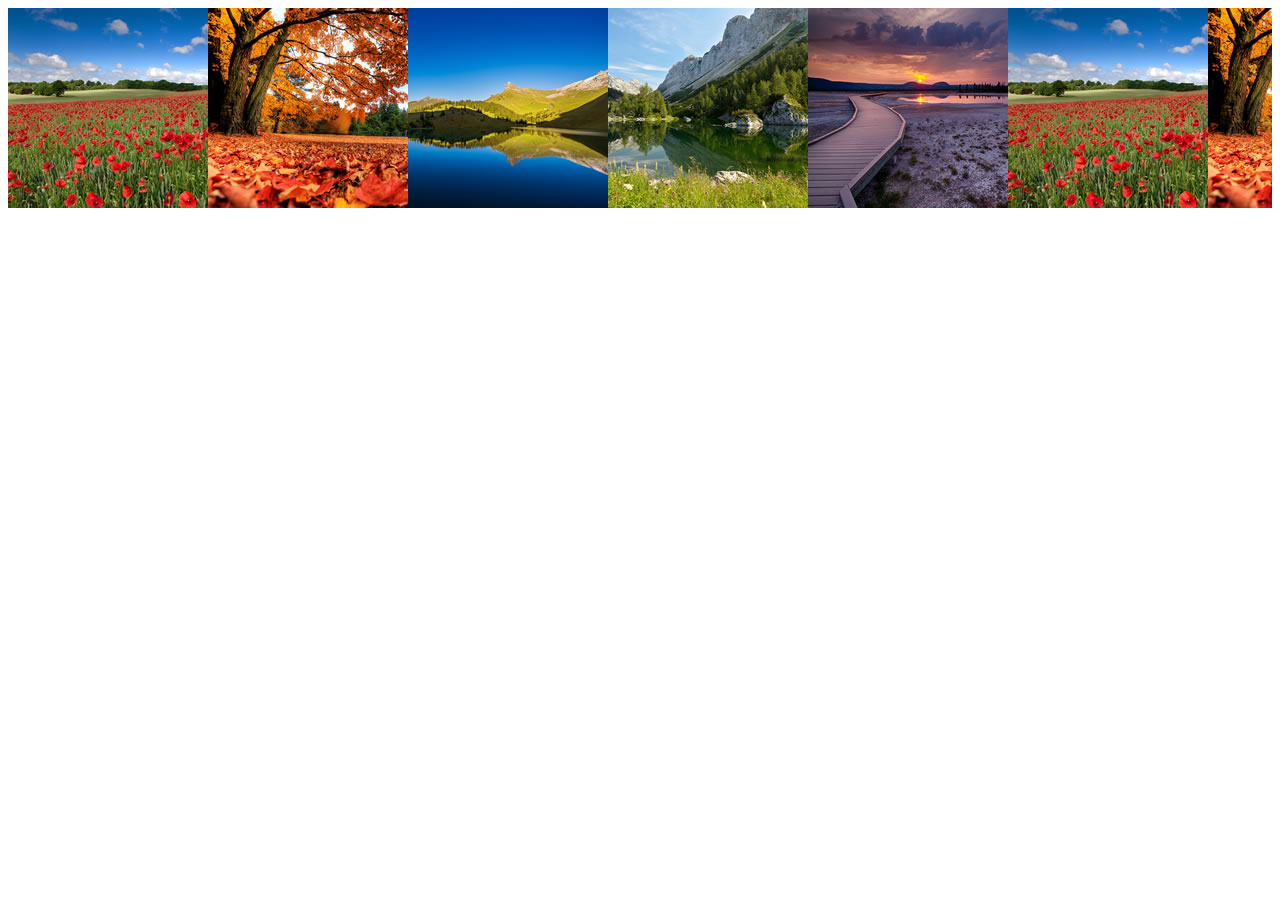
<file: jquery/index.html>
<!DOCTYPE html>
<html lang="en">
<head>
    <meta charset="UTF-8">
    <meta name="viewport" content="width=device-width">
    <title>Document</title>
    <!-- the CSS for Smooth Touch Scroll -->
    <link rel="Stylesheet" type="text/css" href="assets/css/smoothTouchScroll.css" />
    <link rel="Stylesheet" type="text/css" href="assets/css/style.css" />
   
</head>
<body>
    <div id="TouchScroller">
        <img src="assets/img/foto1.jpg" alt="Demo image" id="field" />
        <img src="assets/img/foto2.jpg" alt="Demo image" id="gnome" />
        <img src="assets/img/foto3.jpg" alt="Demo image" id="pencils" />
        <img src="assets/img/foto4.jpg" alt="Demo image" id="golf" />
        <img src="assets/img/foto5.jpg" alt="Demo image" id="river" />
        <img src="assets/img/foto1.jpg" alt="Demo image" id="field" />
        <img src="assets/img/foto2.jpg" alt="Demo image" id="gnome" />
        <img src="assets/img/foto3.jpg" alt="Demo image" id="pencils" />
        <img src="assets/img/foto4.jpg" alt="Demo image" id="golf" />
        <img src="assets/img/foto5.jpg" alt="Demo image" id="river" />
        <img src="assets/img/foto1.jpg" alt="Demo image" id="field" />
        <img src="assets/img/foto2.jpg" alt="Demo image" id="gnome" />
        <img src="assets/img/foto3.jpg" alt="Demo image" id="pencils" />
        <img src="assets/img/foto4.jpg" alt="Demo image" id="golf" />
        <img src="assets/img/foto5.jpg" alt="Demo image" id="river" />
        <img src="assets/img/foto1.jpg" alt="Demo image" id="field" />
        <img src="assets/img/foto2.jpg" alt="Demo image" id="gnome" />
        <img src="assets/img/foto3.jpg" alt="Demo image" id="pencils" />
        <img src="assets/img/foto4.jpg" alt="Demo image" id="golf" />
        <img src="assets/img/foto5.jpg" alt="Demo image" id="river" />
    </div>
    <!-- jQuery - Get it from Google API's -->
    <script src="assets/js/jquery.min.js"></script>
    <!-- jQuery UI - contains only widget -->
    <script src="assets/js/jquery-ui-1.10.3.custom.min.js"></script>
    <!-- jQuery kinetic -->
    <script src="assets/js/jquery.kinetic.min.js"></script>
    <!-- Smooth Touch Scroll -->
    <script src="assets/js/jquery.smoothTouchScroll.min.js"></script>

    <script src="assets/js/script.js"></script>
</body>
</html>
</file>
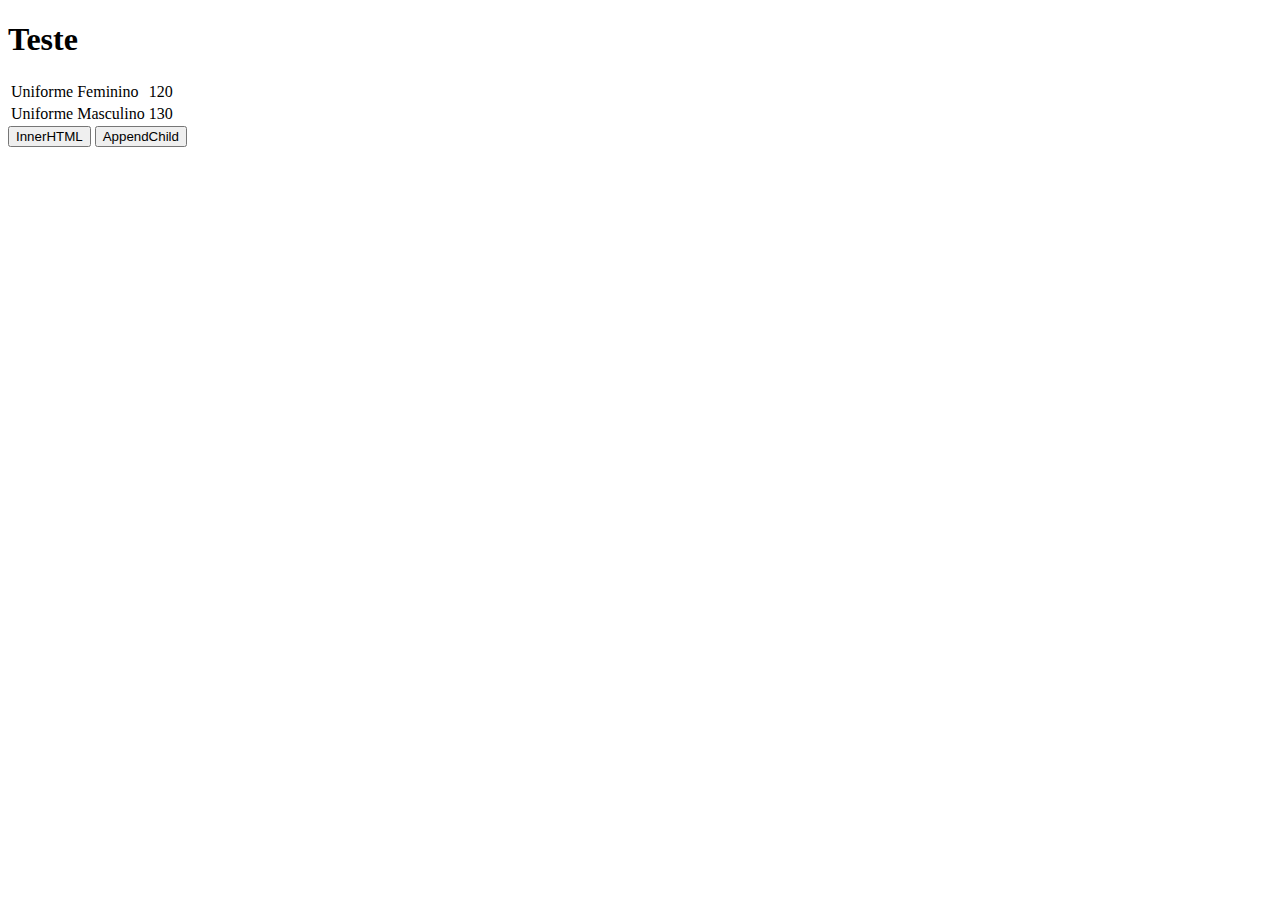
<file: appendChildXinnerHTML.html>
<!DOCTYPE html>
<html lang="en">
<head>
    <meta charset="UTF-8">
    <meta name="viewport" content="width=device-width">
    <title>Document</title>
</head>
<body>
    <h1>Teste</h1>
        <table id="tabela" class="table">
            <tbody>
                <tr>
                    <td>Uniforme</td>
                    <td>Feminino</td>
                    <td>120</td>
                </tr>
                <tr>
                    <td>Uniforme</td>
                    <td>Masculino</td>
                    <td>130</td>
                </tr>
            </tbody>
        </table>
        <button id="inner">InnerHTML</button>
        <button id="append">AppendChild</button>
        <script>
            const json = [
                {"nome":"Chuteira","descricao":"Umbro","preco":171},
                {"nome":"Meião","descricao":"azul","preco":15}
            ];
            document.querySelector('#inner').onclick = () => {
                document.querySelector('#tabela tbody')
                    .innerHTML = json.map(elemento => {
                        return `<tr><td>${elemento.nome}</td></tr>`;
                }).join('');
            }
            document.querySelector('#append').onclick = () => {
                json.map(elemento => {
                    criarTabela(elemento);
                })
            }
            
            function criarTabela(elemento){
                let tr = document.createElement('tr');
                let td_nome = document.createElement('td');
                let td_desc = document.createElement('td');
                let td_preco = document.createElement('td');
                
                td_nome.appendChild(document.createTextNode(elemento.nome));
                td_desc.appendChild(document.createTextNode(elemento.descricao));
                td_preco.appendChild(document.createTextNode(elemento.preco));
                
                tr.appendChild(td_nome);
                tr.appendChild(td_desc);
                tr.appendChild(td_preco);

                return document.querySelector('#tabela tbody').appendChild(tr);
            }
        </script>
    
</body>
</html>
</file>
<file: jquery/assets/css/smoothTouchScroll.css>
/* You can alter this CSS in order to give Smooth Div Scroll your own look'n'feel */

/* The scroll wrapper is always the same width and height as the containing element (div).
   Overflow is hidden because you don't want to show all of the scrollable area.
*/
div.scrollWrapper
{
	position: relative;
	overflow: hidden;
	width: 100%;
	height: 100%;
}

div.scrollableArea
{
	position: relative;
	width: auto;
	height: 100%;
}
</file>
<file: jquery/assets/css/style.css>
#TouchScroller div.scrollableArea *{
	position: relative;
	display: block;
	float: left;
	padding: 0;
	margin: 0;
}
</file>
